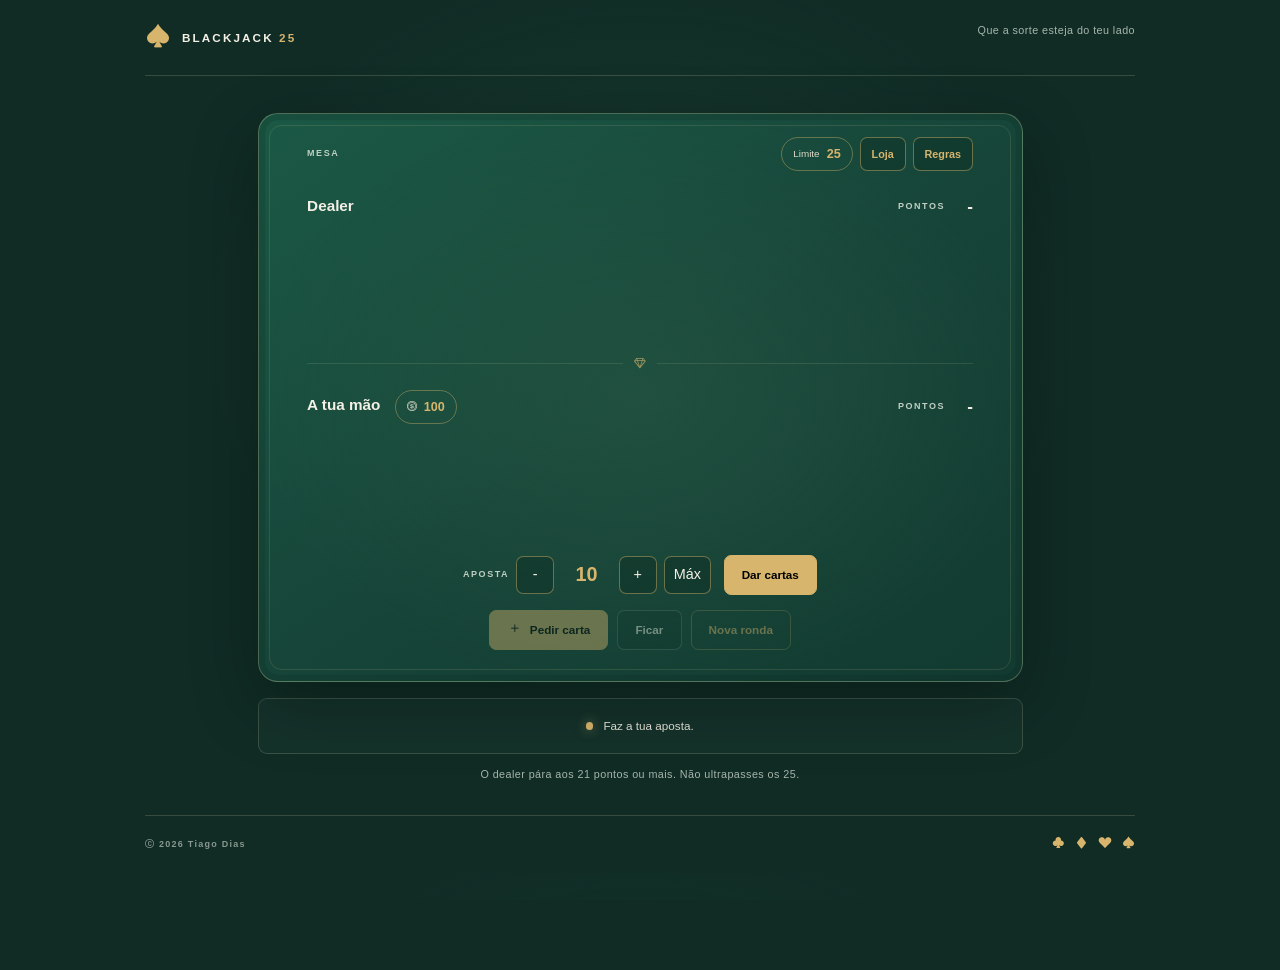
<file: index.html>
<!DOCTYPE html>
<html lang="pt-PT">

<head>
  <meta charset="UTF-8">
  <meta name="viewport" content="width=device-width, initial-scale=1.0">
  <meta name="theme-color" content="#102c25">

  <link href="https://cdn.jsdelivr.net/npm/bootstrap@5.3.3/dist/css/bootstrap.min.css" rel="stylesheet"
    integrity="sha384-QWTKZyjpPEjISv5WaRU9OFeRpok6YctnYmDr5pNlyT2bRjXh0JMhjY6hW+ALEwIH" crossorigin="anonymous">

  <link rel="stylesheet" href="https://cdn.jsdelivr.net/npm/bootstrap-icons@1.11.3/font/bootstrap-icons.min.css">

  <!-- Tipografia dos temas exclusivos -->
  <link rel="preconnect" href="https://fonts.googleapis.com">
  <link rel="preconnect" href="https://fonts.gstatic.com" crossorigin>
  <link href="https://fonts.googleapis.com/css2?family=Exo+2:wght@400;600;700&family=Fredoka:wght@400;500;600&family=Orbitron:wght@500;700&family=Press+Start+2P&family=VT323&display=swap" rel="stylesheet">

  <link rel="stylesheet" href="css/blackjack_style.css">
  <title>Blackjack 25</title>
</head>

<body>
  <header class="site-header">
    <a class="brand" href="#" aria-label="Blackjack 25, início">
      <span class="brand-mark" aria-hidden="true"><i class="bi bi-suit-spade-fill"></i></span>
      <span>BLACKJACK <strong>25</strong></span>
    </a>
    <p class="header-note">Que a sorte esteja do teu lado</p> 
  </header>

  <main class="page-shell">
    <section class="game-table" aria-label="Mesa de jogo">
      <div class="table-heading">
        <span class="table-kicker">MESA</span>
        <div class="table-tools">
          
          <span class="rule-chip">Limite <strong data-const="maxPoints"></strong></span>
          <button class="rules-trigger" type="button" data-bs-toggle="modal"
            data-bs-target="#shop-dialog">
            Loja
          </button>
          <button class="rules-trigger" type="button" data-bs-toggle="modal"
            data-bs-target="#rules-dialog">
            Regras
          </button>
        </div>
      </div>

      <section class="hand" aria-labelledby="dealer-heading">
        <div class="hand-heading">
          <div class="d-flex align-items-baseline gap-2">
            <h2 id="dealer-heading">Dealer</h2>
            <span class="result-tag" id="dealer-result"></span>
          </div>
          <span class="score"><span class="score-label">PONTOS</span><strong id="dealer-score">-</strong></span>
        </div>
        <div class="card-row" id="dealer" aria-label="Cartas do dealer"></div>
      </section>

      <div class="table-divider" aria-hidden="true"><span><i class="bi bi-gem"></i></span></div>

      <section class="hand player-hand" aria-labelledby="player-heading">
        <div class="hand-heading">
          <div class="d-flex align-items-baseline gap-3">
            <h2 id="player-heading">A tua mão</h2>
            <span class="rule-chip" aria-label="Fichas"><i class="bi bi-coin"></i> <strong id="chips">100</strong></span>
            <span class="result-tag" id="player-result"></span>
          </div>
          <span class="score"><span class="score-label">PONTOS</span><strong id="player-score">-</strong></span>
        </div>
        <div class="card-row" id="player" aria-label="As tuas cartas"></div>
      </section>

      <section class="bet-panel" id="bet-panel" aria-label="Aposta">
        <div class="bet-controls">
          <span class="score-label">APOSTA</span>
          <button class="bet-step" type="button" aria-label="Diminuir aposta" data-bet-step="-1">-</button>
          <strong id="bet-amount">10</strong>
          <button class="bet-step" type="button" aria-label="Aumentar aposta" data-bet-step="1">+</button>
          <button class="bet-step" type="button" data-bet-step="max">Máx</button>
        </div>
        <button class="btn button button-primary" id="deal" type="button">Dar cartas</button>
      </section>

      <section class="controls" aria-label="Ações do jogo">
        <button class="btn button button-primary" id="card" type="button">
          <span aria-hidden="true"><i class="bi bi-plus"></i></span> Pedir carta
        </button>
        <button class="btn button button-secondary" id="stand" type="button">Ficar</button>
        <button class="btn button button-new" id="new_game" type="button" disabled>Nova ronda</button>
      </section>
    </section>

    <section class="status-panel" aria-live="polite" aria-atomic="true">
      <span class="status-dot" aria-hidden="true"></span>
      <p id="game_status" class="game-status">A preparar a mesa...</p>
    </section>
    <p class="game-note">O dealer pára aos <span data-const="dealerPoints"></span> pontos ou mais. Não ultrapasses os <span data-const="maxPoints"></span>.</p>
  </main>


  <footer class="site-footer">
    <span><i class="bi bi-c-circle"></i> 2026 Tiago Dias</span>
    <span aria-hidden="true"><i class="bi bi-suit-club-fill"></i> &nbsp; <i class="bi bi-suit-diamond-fill"></i>
       &nbsp; <i class="bi bi-suit-heart-fill"></i> &nbsp; <i class="bi bi-suit-spade-fill"></i></span>
  </footer>

  <div class="modal fade" id="rules-dialog" tabindex="-1" aria-labelledby="rules-title" aria-hidden="true">
    <div class="modal-dialog modal-dialog-centered modal-dialog-scrollable">
      <div class="modal-content rules-dialog">
        <div class="modal-header rules-header">
          <div>
            <span class="table-kicker">GUIA DO JOGO</span>
            <h2 id="rules-title">Regras do Blackjack 25</h2>
          </div>
          <button class="rules-close" type="button" aria-label="Fechar regras" data-bs-dismiss="modal"><i
              class="bi bi-x"></i></button>
        </div>
 
        <div class="modal-body">
          <section class="rules-section" aria-labelledby="card-values-title">
            <h3 id="card-values-title">Quanto vale cada carta</h3>
            <dl class="card-values">
              <div><dt>Ás</dt><dd>11 pontos; passa a valer 1 se a mão ultrapassar <span data-const="maxPoints"></span>.</dd></div>
              <div><dt>2 a 10</dt><dd>O valor indicado na carta.</dd></div>
              <div><dt>Valete, Dama e Rei</dt><dd>10 pontos cada.</dd></div>
            </dl>
          </section>
 
          <section class="rules-section" aria-labelledby="how-to-play-title">
            <h3 id="how-to-play-title">Como jogar</h3>
            <ol class="rules-list">
              <li>Recebes duas cartas. O dealer também recebe duas, mas uma fica escondida durante a tua vez.</li>
              <li>Escolhe <strong>Pedir carta</strong> para receber mais uma ou <strong>Ficar</strong> para passar a
                vez ao dealer.</li>
              <li>O dealer revela a carta escondida e joga automaticamente até ter pelo menos <span data-const="dealerPoints"></span> pontos, ou igualar ou superar a
                tua pontuação.</li>
            </ol>
          </section>
 
          <section class="rules-section" aria-labelledby="winning-title">
            <h3 id="winning-title">Como se ganha</h3>
            <ul class="rules-list">
              <li>O objetivo é fazer mais pontos do que o dealer, sem ultrapassar <span data-const="maxPoints"></span>.</li>
              <li>Se ultrapassares <span data-const="maxPoints"></span>, perdes imediatamente. Se o dealer ultrapassar <span data-const="maxPoints"></span>, ganhas.</li>
              <li>Se fizeres exatamente <span data-const="maxPoints"></span> pontos, ganhas imediatamente.</li>
              <li>Se o dealer fizer mais pontos do que tu, o dealer ganha. Se fizer os mesmos pontos, é empate.</li>
            </ul>
          </section>
 
          <section class="rules-section" aria-labelledby="chips-title">
            <h3 id="chips-title">Fichas e apostas</h3>
            <ul class="rules-list">
              <li>Começas com <span data-const="startChips"></span> fichas. Antes de cada ronda escolhes quanto apostar (mínimo <span data-const="minBet"></span>).</li>
              <li>Se ganhas, recuperas o valor e ainda recebes mais o valor apostado. Se empatas, a aposta é devolvida. Se perdes, ficas sem ela.</li>
              <li>Usa as fichas na <strong>Loja</strong> para desbloquear temas exclusivos: cada um muda o fundo, a mesa, as letras, as animações e até o verso das cartas.</li>
              <li>Se ficares sem fichas, recebes <span data-const="startChips"></span> novas e manténs os temas desbloqueados.</li>
            </ul>
          </section>

          <p class="rules-note">Cada ronda usa um baralho baralhado de 52 cartas. Escolhe “Nova ronda” para começar de
            novo.</p>
        </div>
      </div>
    </div>
  </div>

  <div class="modal fade" id="shop-dialog" tabindex="-1" aria-labelledby="shop-title" aria-hidden="true">
    <div class="modal-dialog modal-dialog-centered modal-dialog-scrollable">
      <div class="modal-content rules-dialog">
        <div class="modal-header rules-header">
          <div>
            <span class="table-kicker">PERSONALIZAÇÃO</span>
            <h2 id="shop-title">Loja de temas</h2>
          </div>
          <button class="rules-close" type="button" aria-label="Fechar loja" data-bs-dismiss="modal"><i
              class="bi bi-x"></i></button>
        </div>

        <div class="modal-body">
          <p class="rules-note" style="border: 0; margin-top: 14px;">As tuas fichas: <strong id="shop-chips"></strong></p>
          <div class="shop-list" id="shop-list"></div>
        </div>
      </div>
    </div>
  </div>

  <script src="https://cdn.jsdelivr.net/npm/bootstrap@5.3.3/dist/js/bootstrap.bundle.min.js"
    integrity="sha384-YvpcrYf0tY3lHB60NNkmXc5s9fDVZLESaAA55NDzOxhy9GkcIdslK1eN7N6jIeHz"
    crossorigin="anonymous"></script>

  <script src="js/blackjack_object.js"></script>
  <script src="js/blackjack_themes.js"></script>
  <script src="js/blackjack_wallet.js"></script>
  <script src="js/blackjack_manager.js"></script>
</body>
</html>
</file>
<file: css/blackjack_style.css>
:root {
  color-scheme: dark;
  --ink: #f4f0e6;
  --muted: #a7b5ab;
  --felt-top: #1b5945;
  --felt: #164438;
  --felt-bottom: #123a30;
  --felt-deep: #102c25;
  --glow-rgb: 43 91 69;
  --panel: #17362f;
  --gold: #d7b56d;
  --gold-rgb: 215 181 109;
  --line: rgb(234 222 185 / 18%);
  --shade-rgb: 7 34 26;
  --focus: #f2d895;

  /* Variáveis que os temas exclusivos redefinem (ver fim do ficheiro) */
  --font-body: "Segoe UI", Arial, sans-serif;
  --font-display: var(--font-body);
  --table-radius: 22px;
  --btn-radius: 8px;
  --table-border: rgb(228 214 169 / 28%);
  --table-inner: rgb(229 211 160 / 13%);
  --table-shadow: 0 25px 75px rgb(0 0 0 / 28%), inset 0 0 0 7px rgb(9 34 28 / 17%);
  --card-shadow: 0 7px 14px rgb(0 0 0 / 26%);
  --card-back-filter: none;
}

* {
  box-sizing: border-box;
}

body {
  min-width: 320px;
  min-height: 100vh;
  margin: 0;
  color: var(--ink);
  background:
    radial-gradient(ellipse at 50% 38%, rgb(var(--glow-rgb) / 30%), transparent 48%),
    var(--felt-deep);
  font-family: var(--font-body);
}

button {
  font: inherit;
}

.brand,
.hand h2,
.rules-header h2,
.rules-section h3,
.table-kicker,
.score-label,
.rule-chip,
.rules-trigger,
.button,
.bet-controls strong,
.shop-name {
  font-family: var(--font-display);
}

.site-header,
.site-footer {
  display: flex;
  align-items: center;
  justify-content: space-between;
  width: min(100% - 48px, 1100px);
  margin: 0 auto;
}

.site-header {
  min-height: 84px;
  border-bottom: 1px solid var(--line);
}

.brand {
  display: inline-flex;
  align-items: center;
  gap: 11px;
  color: var(--ink);
  font-size: 13px;
  font-weight: 700;
  letter-spacing: .18em;
  text-decoration: none;
}

.brand strong {
  color: var(--gold);
}

.brand-mark {
  color: var(--gold);
  font-size: 28px;
}

.header-note,
.game-note {
  color: var(--muted);
  font-size: 12px;
  letter-spacing: .04em;
}

.page-shell {
  width: min(100% - 32px, 850px);
  margin: 42px auto 36px;
}

.game-table {
  position: relative;
  overflow: hidden;
  padding: 25px clamp(20px, 5vw, 54px) 34px;
  border: 1px solid var(--table-border);
  border-radius: var(--table-radius);
  background:
    radial-gradient(ellipse at center, rgb(var(--glow-rgb) / 48%), transparent 73%),
    linear-gradient(145deg, var(--felt-top), var(--felt) 54%, var(--felt-bottom));
  box-shadow: var(--table-shadow);
}

.game-table::before {
  position: absolute;
  inset: 12px;
  border: 1px solid var(--table-inner);
  border-radius: 14px;
  content: "";
  pointer-events: none;
}

.table-heading,
.hand-heading,
.controls,
.score {
  display: flex;
  align-items: center;
}

.table-heading {
  position: relative;
  justify-content: space-between;
  gap: 12px;
  margin-bottom: 25px;
}

.table-tools {
  display: flex;
  flex-wrap: wrap;
  align-items: center;
  justify-content: flex-end;
  gap: 8px;
}

.rules-trigger,
.rules-close {
  display: inline-flex;
  min-height: 38px;
  align-items: center;
  justify-content: center;
  border: 1px solid rgb(var(--gold-rgb) / 45%);
  border-radius: var(--btn-radius);
  color: var(--gold);
  background: rgb(var(--shade-rgb) / 30%);
  cursor: pointer;
  font: inherit;
  font-size: 12px;
  font-weight: 650;
  transition: background-color 150ms ease, border-color 150ms ease;
}

.rules-trigger {
  padding: 0 12px;
}

.rules-trigger:hover,
.rules-close:hover {
  border-color: var(--gold);
  background: rgb(var(--shade-rgb) / 65%);
}

.rules-trigger:focus-visible,
.rules-close:focus-visible {
  outline: 3px solid var(--focus);
  outline-offset: 3px;
}

.modal {
  --bs-modal-width: 540px;
}

.modal-backdrop {
  --bs-backdrop-bg: rgb(3 13 10);
  --bs-backdrop-opacity: .76;
}

.modal-content.rules-dialog {
  border: 1px solid rgb(var(--gold-rgb) / 45%);
  border-radius: 16px;
  color: var(--ink);
  background:
    radial-gradient(ellipse at 50% 0, rgb(var(--glow-rgb) / 30%), transparent 56%),
    var(--panel);
  box-shadow: 0 24px 80px rgb(0 0 0 / 55%);
}

.rules-dialog .rules-header {
  align-items: flex-start;
  justify-content: space-between;
  gap: 16px;
  padding: clamp(20px, 5vw, 30px) clamp(20px, 5vw, 30px) 17px;
  border-bottom: 1px solid var(--line);
}
 
.rules-dialog .modal-body {
  padding: 0 clamp(20px, 5vw, 30px) clamp(20px, 5vw, 30px);
}

.rules-header h2 {
  margin: 8px 0 0;
  font-size: clamp(20px, 5vw, 25px);
}

.rules-close {
  width: 40px;
  height: 40px;
  flex: 0 0 40px;
  padding: 0;
  font-size: 27px;
  line-height: 1;
}

.rules-section {
  margin-top: 21px;
}

.rules-section h3 {
  margin: 0 0 10px;
  color: var(--gold);
  font-size: 14px;
}

.card-values {
  display: grid;
  gap: 8px;
  margin: 0;
}

.card-values div {
  display: grid;
  grid-template-columns: minmax(105px, .75fr) 1.7fr;
  gap: 12px;
  padding: 10px 12px;
  border: 1px solid var(--line);
  border-radius: 8px;
  background: rgb(var(--shade-rgb) / 25%);
}

.card-values dt {
  font-weight: 650;
}

.card-values dd {
  margin: 0;
  color: #c4d0c8;
  font-size: 13px;
  line-height: 1.5;
}

.rules-list {
  display: grid;
  gap: 8px;
  margin: 0;
  padding-left: 22px;
  color: #d7ded8;
  font-size: 13px;
  line-height: 1.55;
}

.rules-list strong {
  color: var(--ink);
}

.rules-note {
  margin: 20px 0 0;
  padding-top: 14px;
  border-top: 1px solid var(--line);
  color: var(--muted);
  font-size: 12px;
  line-height: 1.5;
}

.table-kicker,
.score-label {
  color: #c0cfc3;
  font-size: 10px;
  font-weight: 700;
  letter-spacing: .17em;
}

.rule-chip {
  display: inline-flex;
  align-items: center;
  gap: 8px;
  padding: 7px 12px;
  border: 1px solid rgb(var(--gold-rgb) / 40%);
  border-radius: 99px;
  color: #ded9c9;
  font-size: 11px;
}

.rule-chip strong {
  color: var(--gold);
  font-size: 14px;
}

.hand {
  position: relative;
  min-height: 174px;
}

.hand-heading {
  justify-content: space-between;
  margin-bottom: 13px;
}

.hand h2 {
  margin: 0;
  font-size: 17px;
  font-weight: 600;
}

.result-tag {
  line-height: 1.2;
  font-size: 11px;
  font-weight: 700;
  letter-spacing: .12em;
  text-transform: uppercase;
}
 
.result-tag:empty {
  display: none;
}

.score {
  gap: 9px;
  min-width: 90px;
  justify-content: flex-end;
  color: var(--gold);
}

.score strong {
  min-width: 22px;
  color: var(--ink);
  font-size: 19px;
  font-weight: 650;
  text-align: right;
}

.card-row {
  display: flex;
  min-height: 112px;
  flex-wrap: wrap;
  align-items: flex-start;
  gap: 10px;
  overflow-x: auto;
  padding: 0 2px 8px;
  justify-content: center;
}

.playing-card {
  display: block;
  flex: 0 0 auto;
  width: clamp(65px, 10vw, 86px);
  height: auto;
  border-radius: 6px;
  box-shadow: var(--card-shadow);
  animation: deal-in 480ms cubic-bezier(.2, .75, .3, .1) both;
}

.card-flip {
  position: relative;
  perspective: 700px;
}

.card-inner {
  position: relative;
  width: 100%;
  transform-style: preserve-3d;
  transition: transform 600ms cubic-bezier(.3, .6, .3, 1);
}
 
.card-flip.is-flipped .card-inner {
  transform: rotateY(180deg);
}
 
.card-face {
  display: block;
  width: 100%;
  height: auto;
  border-radius: 6px;
  backface-visibility: hidden;
  -webkit-backface-visibility: hidden;
}
 
.card-back {
  filter: var(--card-back-filter);
}

.card-front {
  position: absolute;
  inset: 0;
  transform: rotateY(180deg);
}

.table-divider {
  display: flex;
  align-items: center;
  gap: 12px;
  margin: 5px 0 20px;
  color: var(--gold);
  opacity: .7;
}

.table-divider::before,
.table-divider::after {
  height: 1px;
  flex: 1;
  background: var(--line);
  content: "";
}

.table-divider span {
  font-size: 13px;
}

.player-hand {
  min-height: 167px;
}

.controls {
  position: relative;
  flex-wrap: wrap;
  justify-content: center;
  gap: 10px;
  margin-top: 16px;
}

.button {
  --bs-btn-padding-x: 19px;
  --bs-btn-padding-y: 0;
  --bs-btn-font-size: 13px;
  --bs-btn-font-weight: 650;
  --bs-btn-border-radius: var(--btn-radius);
  --bs-btn-disabled-opacity: .43;
  min-height: 45px;
  transition: transform 150ms ease, background-color 150ms ease, border-color 150ms ease;
}

.button:not(:disabled):hover {
  transform: translateY(-2px);
}

.button:focus-visible {
  outline: 3px solid var(--focus);
  outline-offset: 3px;
}

.button-primary {
  --bs-btn-color: black;
  --bs-btn-bg: var(--gold);
  --bs-btn-border-color: var(--gold);
  --bs-btn-hover-color: black;
  --bs-btn-hover-bg: var(--gold);
  --bs-btn-hover-border-color: var(--gold);
  --bs-btn-active-color: black;
  --bs-btn-active-bg: var(--gold);
  --bs-btn-active-border-color: var(--gold);
  --bs-btn-disabled-color: black;
  --bs-btn-disabled-bg: var(--gold);
  --bs-btn-disabled-border-color: var(--gold);
}

.button-primary span {
  margin-right: 5px;
  font-size: 17px;
  vertical-align: -1px;
}

.button-secondary {
  --bs-btn-color: var(--ink);
  --bs-btn-bg: rgb(var(--shade-rgb) / 25%);
  --bs-btn-border-color: rgb(var(--gold-rgb) / 45%);
  --bs-btn-hover-color: var(--ink);
  --bs-btn-hover-bg: rgb(var(--shade-rgb) / 45%);
  --bs-btn-hover-border-color: rgb(235 240 230 / 65%);
  --bs-btn-active-color: var(--ink);
  --bs-btn-active-bg: rgb(var(--shade-rgb) / 45%);
  --bs-btn-active-border-color: rgb(235 240 230 / 65%);
  --bs-btn-disabled-color: var(--ink);
  --bs-btn-disabled-bg: rgb(var(--shade-rgb) / 25%);
  --bs-btn-disabled-border-color: rgb(235 240 230 / 27%);
}

.button-new {
  --bs-btn-color: var(--gold);
  --bs-btn-bg: transparent;
  --bs-btn-border-color: rgb(var(--gold-rgb) / 45%);
  --bs-btn-hover-color: var(--gold);
  --bs-btn-hover-bg: rgb(var(--gold-rgb) / 12%);
  --bs-btn-hover-border-color: var(--gold);
  --bs-btn-active-color: var(--gold);
  --bs-btn-active-bg: rgb(var(--gold-rgb) / 12%);
  --bs-btn-active-border-color: var(--gold);
  --bs-btn-disabled-color: var(--gold);
  --bs-btn-disabled-bg: transparent;
  --bs-btn-disabled-border-color: rgb(var(--gold-rgb) / 45%);
}

.status-panel {
  display: flex;
  min-height: 62px;
  align-items: center;
  justify-content: center;
  gap: 11px;
  margin-top: 18px;
  padding: 13px 18px;
  border: 1px solid var(--line);
  border-radius: 10px;
  background: color-mix(in srgb, var(--panel) 65%, transparent);
}

/* Painel de aposta */
.bet-panel {
  position: relative;
  display: flex;
  flex-wrap: wrap;
  align-items: center;
  justify-content: center;
  gap: 14px;
  margin-top: 16px;
}

.bet-panel[hidden] {
  display: none;
}

.bet-controls {
  display: flex;
  align-items: center;
  gap: 8px;
}

.bet-controls strong {
  min-width: 56px;
  color: var(--gold);
  font-size: 22px;
  text-align: center;
}

.bet-step {
  min-width: 42px;
  min-height: 42px;
  padding: 0 10px;
  border: 1px solid rgb(var(--gold-rgb) / 45%);
  border-radius: var(--btn-radius);
  color: var(--ink);
  background: rgb(var(--shade-rgb) / 30%);
  cursor: pointer;
  transition: border-color 150ms ease;
}

.bet-step:hover {
  border-color: var(--gold);
}

.bet-step:focus-visible {
  outline: 3px solid var(--focus);
  outline-offset: 3px;
}

/* Loja de temas */
.shop-list {
  display: grid;
  gap: 10px;
  margin-top: 18px;
}

.shop-item {
  display: grid;
  grid-template-columns: 56px 1fr auto;
  align-items: center;
  gap: 14px;
  padding: 10px 12px;
  border: 1px solid var(--line);
  border-radius: 10px;
  background: rgb(var(--shade-rgb) / 25%);
}

.shop-item.is-active {
  border-color: var(--gold);
}

.shop-swatch {
  display: grid;
  width: 56px;
  height: 44px;
  place-items: center;
  border: 1px solid var(--line);
  border-radius: 8px;
  font-size: 20px;
  text-shadow: 0 1px 6px rgb(0 0 0 / 55%);
}

.shop-desc {
  margin-top: 2px;
  color: var(--muted);
  font-size: 12px;
  line-height: 1.35;
}

.shop-name {
  font-weight: 650;
}

.shop-cost {
  color: var(--muted);
  font-size: 12px;
}

.status-dot {
  width: 8px;
  height: 8px;
  flex: 0 0 8px;
  border-radius: 50%;
  background: var(--gold);
  box-shadow: 0 0 12px rgb(var(--gold-rgb) / 55%);
}

.game-status {
  margin: 0;
  color: #e8e6dc;
  font-size: 13px;
  text-align: center;
}

.result-win {
  color: #a8e0b3;
}

.result-loss {
  color: #f0a19a;
}

.result-draw {
  color: #f0d895;
}

.game-note {
  margin: 14px 0 0;
  text-align: center;
}

.site-footer {
  min-height: 64px;
  border-top: 1px solid var(--line);
  color: #87988e;
  font-size: 10px;
  font-weight: 700;
  letter-spacing: .14em;
}

.site-footer span:last-child {
  color: var(--gold);
  font-size: 14px;
  letter-spacing: normal;
}

@keyframes deal-in {
  from {
    opacity: 0;
    transform: translateY(-190px) rotate(-8deg) scale(.92);
  }

  35% {
    opacity: 1;
  }

  to {
    opacity: 1;
    transform: translateY(0) rotate(0) scale(1);
  }
}

/* TEMAS EXCLUSIVOS */

/* Camadas decorativas: ficam atrás do conteúdo e cada tema preenche-as */
body::before,
body::after {
  position: fixed;
  inset: 0;
  z-index: -1;
  content: "";
  pointer-events: none;
}

.game-table > * {
  position: relative;
  z-index: 1;
}

.game-table::after {
  position: absolute;
  inset: 0;
  z-index: 0;
  content: "";
  pointer-events: none;
}

.site-header {
  position: relative;
}

/* ARCADE: pixéis, scanlines de CRT e sombras duras */
:root[data-theme="arcade"] {
  --ink: #ffffff;
  --muted: #a3abff;
  --felt-top: #26216a;
  --felt: #1b1750;
  --felt-bottom: #130f38;
  --felt-deep: #0a0820;
  --glow-rgb: 90 80 220;
  --panel: #15123a;
  --gold: #ffe135;
  --gold-rgb: 255 225 53;
  --line: rgb(255 225 53 / 30%);
  --shade-rgb: 5 4 24;
  --focus: #ff4d6d;
  --font-body: "VT323", "Courier New", monospace;
  --font-display: "Press Start 2P", "Courier New", monospace;
  --table-radius: 0px;
  --btn-radius: 0px;
  --table-border: #ff4d6d;
  --table-inner: rgb(255 225 53 / 55%);
  --table-shadow: 0 0 0 3px #0a0820, 0 0 0 6px #ffe135, 0 0 0 9px #0a0820, 6px 8px 0 9px rgb(0 0 0 / 55%);
  --card-shadow: 4px 4px 0 rgb(0 0 0 / 60%);
  --card-back-filter: hue-rotate(300deg) contrast(1.2) saturate(1.4);
}

:root[data-theme="arcade"] body::before {
  z-index: 1000;
  background:
    repeating-linear-gradient(0deg, rgb(0 0 0 / 24%) 0 1px, transparent 1px 3px),
    radial-gradient(ellipse at center, transparent 55%, rgb(0 0 0 / 45%) 100%);
  animation: crt-flicker 6s infinite;
}

:root[data-theme="arcade"] body::after {
  background: radial-gradient(rgb(255 225 53 / 16%) 2px, transparent 2.5px) 0 0 / 32px 32px;
  animation: pixel-drift 10s linear infinite;
}

:root[data-theme="arcade"] .game-table::after {
  background: conic-gradient(rgb(255 255 255 / 3.5%) 25%, transparent 0 50%, rgb(255 255 255 / 3.5%) 0 75%, transparent 0) 0 0 / 16px 16px;
}

:root[data-theme="arcade"] .brand { font-size: 11px; letter-spacing: .08em; text-shadow: 2px 2px 0 #000; }
:root[data-theme="arcade"] .brand-mark { font-size: 24px; }
:root[data-theme="arcade"] .hand h2 { font-size: 13px; line-height: 1.4; text-shadow: 2px 2px 0 #000; }
:root[data-theme="arcade"] .table-kicker,
:root[data-theme="arcade"] .score-label,
:root[data-theme="arcade"] .rules-trigger,
:root[data-theme="arcade"] .rule-chip,
:root[data-theme="arcade"] .result-tag { font-size: 15px; letter-spacing: .08em; }
:root[data-theme="arcade"] .rule-chip strong { font-size: 12px; }
:root[data-theme="arcade"] .score strong { font-size: 20px; }
:root[data-theme="arcade"] .button { --bs-btn-font-size: 10px; box-shadow: 3px 3px 0 rgb(0 0 0 / 60%); }
:root[data-theme="arcade"] .bet-controls strong { font-size: 16px; }
:root[data-theme="arcade"] .rules-header h2 { font-size: 15px; line-height: 1.5; }
:root[data-theme="arcade"] .rules-section h3 { font-size: 10px; }
:root[data-theme="arcade"] .game-status { font-size: 19px; }
:root[data-theme="arcade"] .header-note { font-size: 14px; }
:root[data-theme="arcade"] .game-note,
:root[data-theme="arcade"] .rules-list,
:root[data-theme="arcade"] .card-values dd,
:root[data-theme="arcade"] .rules-note,
:root[data-theme="arcade"] .shop-cost,
:root[data-theme="arcade"] .shop-desc { font-size: 17px; letter-spacing: .02em; }
:root[data-theme="arcade"] .shop-name { font-size: 11px; line-height: 1.5; }
:root[data-theme="arcade"] .table-divider { opacity: 1; }
:root[data-theme="arcade"] .site-footer { font-size: 14px; }

@media (max-width: 560px) {
  :root[data-theme="arcade"] .header-note { max-width: 120px; font-size: 12px; line-height: 1.2; }
  :root[data-theme="arcade"] .brand { font-size: 9px; }
}

@keyframes crt-flicker {
  0%, 100% { opacity: .9; }
  50% { opacity: 1; }
  52% { opacity: .78; }
  54% { opacity: 1; }
}

@keyframes pixel-drift {
  to { background-position: 32px 32px; }
}

/* NEON: Las Vegas, brilho, grelha em movimento e letreiro a piscar */
:root[data-theme="neon"] {
  --ink: #fdf3ff;
  --muted: #b9a0cd;
  --felt-top: #1d0c33;
  --felt: #140824;
  --felt-bottom: #0c0418;
  --felt-deep: #06010e;
  --glow-rgb: 255 43 214;
  --panel: #14081f;
  --gold: #ff4fd8;
  --gold-rgb: 255 79 216;
  --line: rgb(95 244 255 / 25%);
  --shade-rgb: 8 2 20;
  --focus: #5ff4ff;
  --font-display: "Orbitron", "Segoe UI", sans-serif;
  --table-radius: 6px;
  --btn-radius: 3px;
  --table-border: rgb(95 244 255 / 75%);
  --table-inner: rgb(255 79 216 / 45%);
  --table-shadow: 0 0 0 1px rgb(95 244 255 / 60%), 0 0 22px rgb(95 244 255 / 40%), 0 0 80px rgb(255 43 214 / 30%), inset 0 0 50px rgb(255 43 214 / 16%);
  --card-shadow: 0 0 10px rgb(95 244 255 / 55%), 0 6px 14px rgb(0 0 0 / 50%);
  --card-back-filter: hue-rotate(250deg) saturate(1.9) brightness(1.1);
}

:root[data-theme="neon"] body::before {
  background:
    linear-gradient(to bottom, transparent 40%, rgb(255 43 214 / 24%)),
    repeating-linear-gradient(90deg, rgb(95 244 255 / 22%) 0 1px, transparent 1px 64px),
    repeating-linear-gradient(0deg, rgb(95 244 255 / 22%) 0 1px, transparent 1px 64px);
  -webkit-mask-image: linear-gradient(to top, #000 0%, transparent 72%);
  mask-image: linear-gradient(to top, #000 0%, transparent 72%);
  animation: neon-grid 4s linear infinite;
}

:root[data-theme="neon"] body::after {
  background: radial-gradient(ellipse at 50% -10%, rgb(95 244 255 / 20%), transparent 55%);
}

:root[data-theme="neon"] .brand {
  text-shadow: 0 0 6px rgb(95 244 255 / 90%), 0 0 18px rgb(95 244 255 / 60%);
  animation: neon-flicker 6s infinite;
}

:root[data-theme="neon"] .brand strong,
:root[data-theme="neon"] .hand h2,
:root[data-theme="neon"] .table-kicker,
:root[data-theme="neon"] .rules-section h3 {
  text-shadow: 0 0 9px rgb(var(--gold-rgb) / 75%);
}

:root[data-theme="neon"] .table-divider span { text-shadow: 0 0 14px var(--gold); }
:root[data-theme="neon"] .score strong { color: #c9fbff; text-shadow: 0 0 10px rgb(95 244 255 / 75%); }
:root[data-theme="neon"] .rule-chip { box-shadow: 0 0 10px rgb(var(--gold-rgb) / 35%); }
:root[data-theme="neon"] .button { --bs-btn-font-size: 11.5px; letter-spacing: .04em; }
:root[data-theme="neon"] .button-primary { box-shadow: 0 0 16px rgb(var(--gold-rgb) / 60%); }
:root[data-theme="neon"] .game-table::after {
  background: repeating-linear-gradient(0deg, rgb(95 244 255 / 4%) 0 1px, transparent 1px 4px);
}
:root[data-theme="neon"] .header-note { font-family: var(--font-display); font-size: 10px; }

@keyframes neon-grid {
  to { background-position: 0 0, 0 0, 0 64px; }
}

@keyframes neon-flicker {
  0%, 18%, 22%, 25%, 53%, 57%, 100% { opacity: 1; }
  20%, 24%, 55% { opacity: .45; }
}

/* OCEANO: bolhas a subir, raios de luz e ondas na mesa */
:root[data-theme="oceano"] {
  --ink: #eafcff;
  --muted: #a3d8e2;
  --felt-top: #12809c;
  --felt: #0b5f7c;
  --felt-bottom: #07435c;
  --felt-deep: #032a3d;
  --glow-rgb: 90 210 230;
  --panel: #0a4a66;
  --gold: #ffcf6b;
  --gold-rgb: 255 207 107;
  --line: rgb(190 245 255 / 22%);
  --shade-rgb: 2 32 48;
  --focus: #c6f7ff;
  --font-body: "Fredoka", "Segoe UI", sans-serif;
  --table-radius: 32px;
  --btn-radius: 999px;
  --table-border: rgb(190 245 255 / 45%);
  --table-inner: rgb(190 245 255 / 20%);
  --table-shadow: 0 25px 75px rgb(0 20 40 / 50%), inset 0 0 0 7px rgb(190 245 255 / 10%), inset 0 -70px 90px rgb(0 40 70 / 45%);
  --card-shadow: 0 9px 18px rgb(0 28 46 / 45%);
  --card-back-filter: hue-rotate(165deg) saturate(1.3);
}

:root[data-theme="oceano"] body::before {
  background:
    radial-gradient(circle at 15% 80%, rgb(255 255 255 / 30%) 0 5px, transparent 6px) 0 0 / 260px 520px,
    radial-gradient(circle at 70% 40%, rgb(255 255 255 / 22%) 0 9px, transparent 10px) 0 0 / 340px 680px,
    radial-gradient(circle at 45% 90%, rgb(255 255 255 / 18%) 0 3px, transparent 4px) 0 0 / 180px 360px,
    radial-gradient(circle at 85% 20%, rgb(255 255 255 / 20%) 0 7px, transparent 8px) 0 0 / 420px 840px;
  animation: bubbles 40s linear infinite;
}

:root[data-theme="oceano"] body::after {
  inset: 0 -5%;
  background:
    repeating-linear-gradient(100deg, rgb(255 255 255 / 6%) 0 40px, transparent 40px 130px);
  -webkit-mask-image: linear-gradient(to bottom, #000, transparent 70%);
  mask-image: linear-gradient(to bottom, #000, transparent 70%);
  animation: rays 14s ease-in-out infinite alternate;
}

:root[data-theme="oceano"] .game-table::after {
  top: auto;
  height: 60px;
  background: radial-gradient(circle at 25px -6px, transparent 21px, rgb(190 245 255 / 16%) 22px 26px, transparent 27px) 0 0 / 50px 30px repeat-x,
    radial-gradient(circle at 50px -6px, transparent 21px, rgb(190 245 255 / 10%) 22px 26px, transparent 27px) 0 14px / 50px 30px repeat-x;
  animation: waves 7s linear infinite;
}

:root[data-theme="oceano"] .hand h2 { font-weight: 600; letter-spacing: .02em; }
:root[data-theme="oceano"] .button { --bs-btn-font-weight: 600; --bs-btn-font-size: 14px; }
:root[data-theme="oceano"] .table-kicker,
:root[data-theme="oceano"] .score-label { letter-spacing: .12em; }

@keyframes bubbles {
  to { background-position: 0 -520px, 0 -680px, 0 -360px, 0 -840px; }
}

@keyframes rays {
  from { transform: translateX(-3%); }
  to { transform: translateX(3%); }
}

@keyframes waves {
  to { background-position: 50px 0, 100px 14px; }
}

/* GALÁXIA: estrelas a cintilar, nebulosas, órbitas e estrela cadente*/
:root[data-theme="espaco"] {
  --ink: #eef0ff;
  --muted: #adb0dd;
  --felt-top: #2a1d63;
  --felt: #1b1247;
  --felt-bottom: #100a2d;
  --felt-deep: #05030f;
  --glow-rgb: 140 90 255;
  --panel: #140d38;
  --gold: #8fd8ff;
  --gold-rgb: 143 216 255;
  --line: rgb(170 150 255 / 25%);
  --shade-rgb: 6 3 25;
  --focus: #ffe08a;
  --font-body: "Exo 2", "Segoe UI", sans-serif;
  --table-radius: 36px;
  --btn-radius: 12px;
  --table-border: rgb(170 150 255 / 50%);
  --table-inner: rgb(143 216 255 / 22%);
  --table-shadow: 0 25px 80px rgb(70 30 180 / 45%), inset 0 0 70px rgb(120 80 255 / 22%);
  --card-shadow: 0 0 14px rgb(143 216 255 / 30%), 0 8px 16px rgb(0 0 0 / 45%);
  --card-back-filter: hue-rotate(215deg) saturate(1.5);
}

:root[data-theme="espaco"] body::before {
  background:
    radial-gradient(1.2px 1.2px at 20px 30px, #fff, transparent 100%),
    radial-gradient(1px 1px at 130px 90px, #fff, transparent 100%),
    radial-gradient(1.6px 1.6px at 210px 160px, #cfe6ff, transparent 100%),
    radial-gradient(1px 1px at 70px 190px, #fff, transparent 100%),
    radial-gradient(1.3px 1.3px at 260px 40px, #ffe9c4, transparent 100%);
  background-size: 300px 230px;
  animation: twinkle 3.5s ease-in-out infinite alternate;
}

:root[data-theme="espaco"] body::after {
  background:
    radial-gradient(1.4px 1.4px at 60px 50px, #fff, transparent 100%),
    radial-gradient(1px 1px at 240px 120px, #d9c9ff, transparent 100%),
    radial-gradient(1.2px 1.2px at 150px 260px, #fff, transparent 100%),
    radial-gradient(ellipse at 18% 22%, rgb(120 60 255 / 30%), transparent 48%),
    radial-gradient(ellipse at 82% 72%, rgb(255 60 160 / 18%), transparent 50%),
    radial-gradient(ellipse at 60% 10%, rgb(60 140 255 / 16%), transparent 45%);
  background-size: 370px 310px, 370px 310px, 370px 310px, auto, auto, auto;
  animation: twinkle 5s ease-in-out infinite alternate-reverse;
}

:root[data-theme="espaco"] .game-table::after {
  background: repeating-radial-gradient(circle at 50% 50%, transparent 0 74px, rgb(143 216 255 / 8%) 74px 75px);
}

:root[data-theme="espaco"] .site-header::after {
  top: -10px;
  left: 18%;
  width: 110px;
  height: 2px;
  position: absolute;
  content: "";
  background: linear-gradient(90deg, transparent, #fff);
  opacity: 0;
  pointer-events: none;
  transform: rotate(35deg);
  animation: shooting-star 9s ease-in infinite;
}

:root[data-theme="espaco"] .brand,
:root[data-theme="espaco"] .hand h2 { letter-spacing: .14em; text-transform: uppercase; font-weight: 600; }
:root[data-theme="espaco"] .hand h2 { font-size: 15px; }
:root[data-theme="espaco"] .score strong { text-shadow: 0 0 12px rgb(143 216 255 / 55%); }
:root[data-theme="espaco"] .button { --bs-btn-font-weight: 700; letter-spacing: .05em; }
:root[data-theme="espaco"] .button-primary { box-shadow: 0 0 18px rgb(143 216 255 / 40%); }

@keyframes twinkle {
  from { opacity: .55; }
  to { opacity: 1; }
}

@keyframes shooting-star {
  0% { opacity: 0; transform: translate(0, 0) rotate(35deg); }
  3% { opacity: 1; }
  12% { opacity: 0; transform: translate(380px, 266px) rotate(35deg); }
  100% { opacity: 0; transform: translate(380px, 266px) rotate(35deg); }
}

@media (prefers-reduced-motion: reduce) {
  *,
  *::before,
  *::after {
    animation-duration: .01ms !important;
    animation-iteration-count: 1 !important;
    scroll-behavior: auto !important;
    transition-duration: .01ms !important;
  }
}

@media (max-width: 560px) {
  body {
    padding-right: env(safe-area-inset-right);
    padding-left: env(safe-area-inset-left);
  }

  .site-header,
  .site-footer {
    width: calc(100% - 24px);
  }

  .site-header {
    gap: 8px;
    min-height: 68px;
  }

  .brand {
    gap: 7px;
    font-size: 11px;
    letter-spacing: .12em;
  }

  .brand-mark {
    font-size: 24px;
  }

  .header-note {
    margin: 0;
    font-size: 10px;
    text-align: right;
  }

  .page-shell {
    width: calc(100% - 20px);
    margin: 18px auto 24px;
  }

  .game-table {
    padding: 19px 14px 22px;
    border-radius: min(16px, var(--table-radius));
  }

  .game-table::before {
    inset: 8px;
  }

  .hand {
    min-height: 136px;
  }

  .player-hand {
    min-height: 130px;
  }

  .card-row {
    gap: 7px;
    min-height: 92px;
    padding: 0 2px 8px;
  }

  .playing-card {
    width: clamp(52px, 16vw, 72px);
  }

  .controls {
    display: grid;
    grid-template-columns: 1fr 1fr;
    gap: 8px;
    margin-top: 10px;
  }

  .button {
    --bs-btn-padding-x: 8px;
    min-height: 48px;
  }

  .button-new {
    grid-column: 1 / -1;
  }

  .status-panel {
    min-height: 58px;
    gap: 9px;
    padding: 11px 13px;
  }

  .game-status {
    font-size: 12px;
    line-height: 1.45;
  }

  .game-note {
    padding: 0 8px;
    font-size: 11px;
    line-height: 1.5;
  }
}

@media (max-width: 380px) {
  .table-tools {
    gap: 6px;
  }

  .rules-trigger {
    min-height: 36px;
    padding: 0 9px;
  }

  .header-note {
    max-width: 92px;
    font-size: 9px;
    line-height: 1.35;
  }

  .game-table {
    padding-right: 11px;
    padding-left: 11px;
  }

  .hand h2 {
    font-size: 15px;
  }

  .score {
    gap: 6px;
    min-width: 82px;
  }

  .score-label {
    font-size: 9px;
  }

  .card-values div {
    grid-template-columns: 1fr;
    gap: 3px;
  }
}

@media (max-height: 500px) and (orientation: landscape) {
  .site-header {
    min-height: 52px;
  }

  .page-shell {
    margin-top: 12px;
    margin-bottom: 16px;
  }

  .game-table {
    padding-top: 14px;
    padding-bottom: 16px;
  }

  .table-heading {
    margin-bottom: 12px;
  }

  .hand,
  .player-hand {
    min-height: 104px;
  }

  .card-row {
    min-height: 78px;
  }

  .playing-card {
    width: 54px;
  }

  .table-divider {
    margin: 0 0 10px;
  }

  .controls {
    margin-top: 4px;
  }

  .site-footer {
    min-height: 46px;
  }
}

@media (min-width: 1020px) {
  html {
    zoom: 0.9;
  }

  .modal-backdrop {
    zoom: 1.2;
  }
}
</file>
